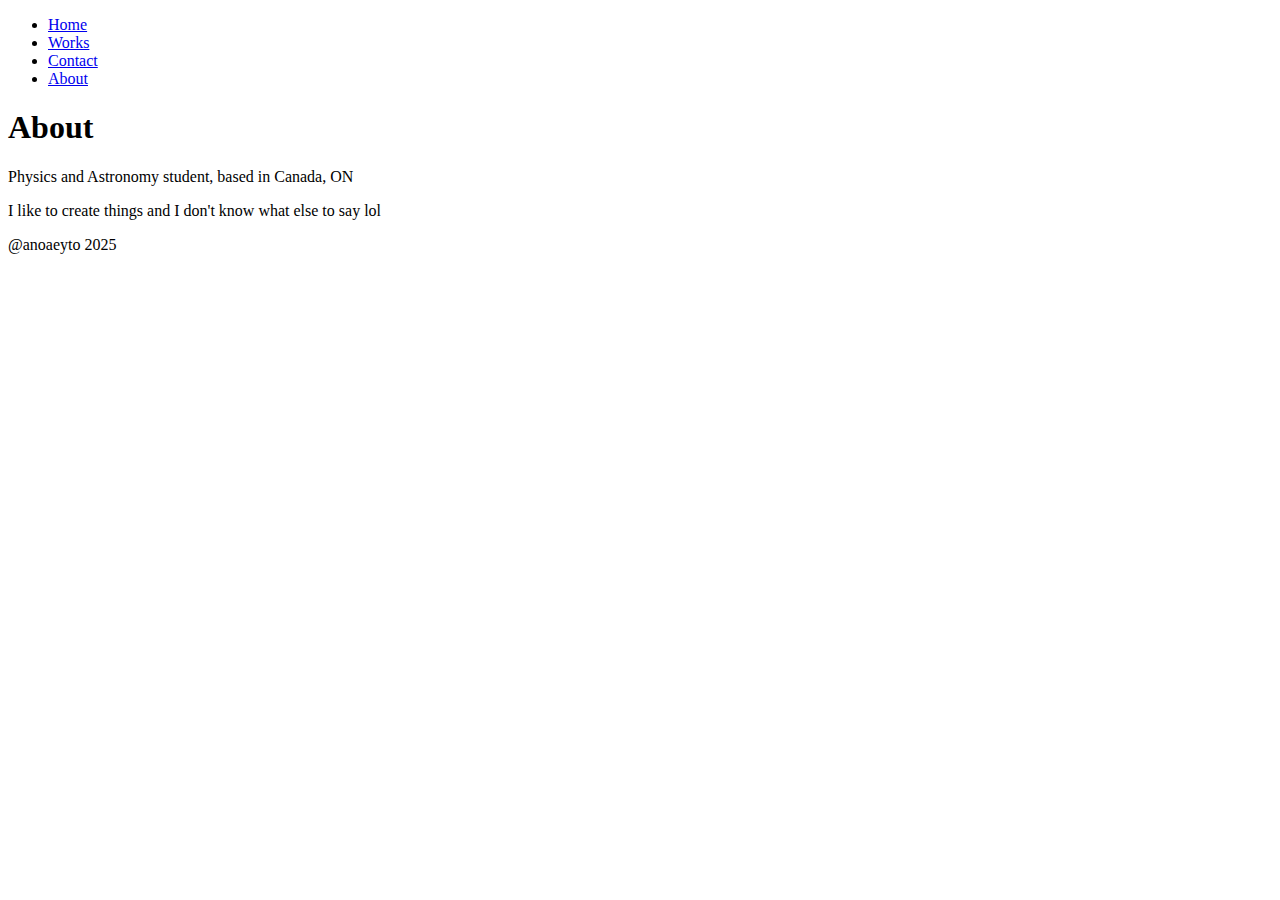
<file: website_anoaeyto/about.html>
<!DOCTYPE html>
<html lang="en">
<head>
    <meta charset="UTF-8">
    <meta name="viewport" content="width=device-width, initial-scale=1.0">
    <title>anoeyto-about</title>
</head>
<body>
    <ul>
  <li><a href="index.html">Home</a></li>
  <li><a href="works.html">Works</a></li>
  <li><a href="contact.html">Contact</a></li>
  <li><a href="about.html">About</a></li>
</ul>

  
     <h1>About</h1>

<p> Physics and Astronomy student, based in Canada, ON</p>
<p>I like to create things and I don't know what else to say lol</p>
    <p>@anoaeyto 2025</p>

</body>
</html>
</file>
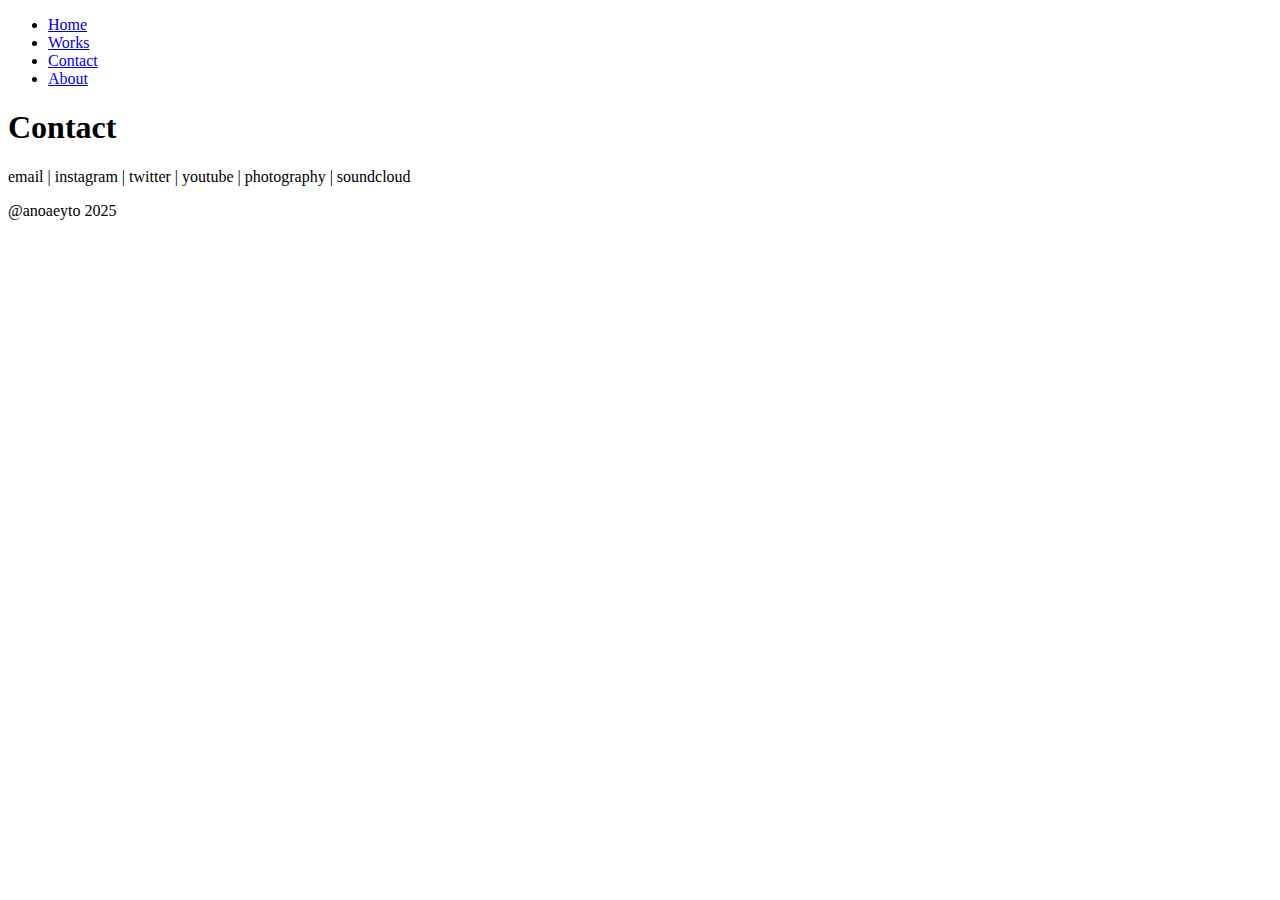
<file: website_anoaeyto/contact.html>
<!DOCTYPE html>
<html lang="en">
<head>
    <meta charset="UTF-8">
    <meta name="viewport" content="width=device-width, initial-scale=1.0">
    <title>anoeyto-contact</title>
</head>
<body>
    <ul>
  <li><a href="index.html">Home</a></li>
  <li><a href="works.html">Works</a></li>
  <li><a href="contact.html">Contact</a></li>
  <li><a href="about.html">About</a></li>
</ul>

  
     <h1>Contact</h1>
<p> email | instagram | twitter | youtube | photography | soundcloud</p>

    <p>@anoaeyto 2025</p>

</body>
</html>
</file>
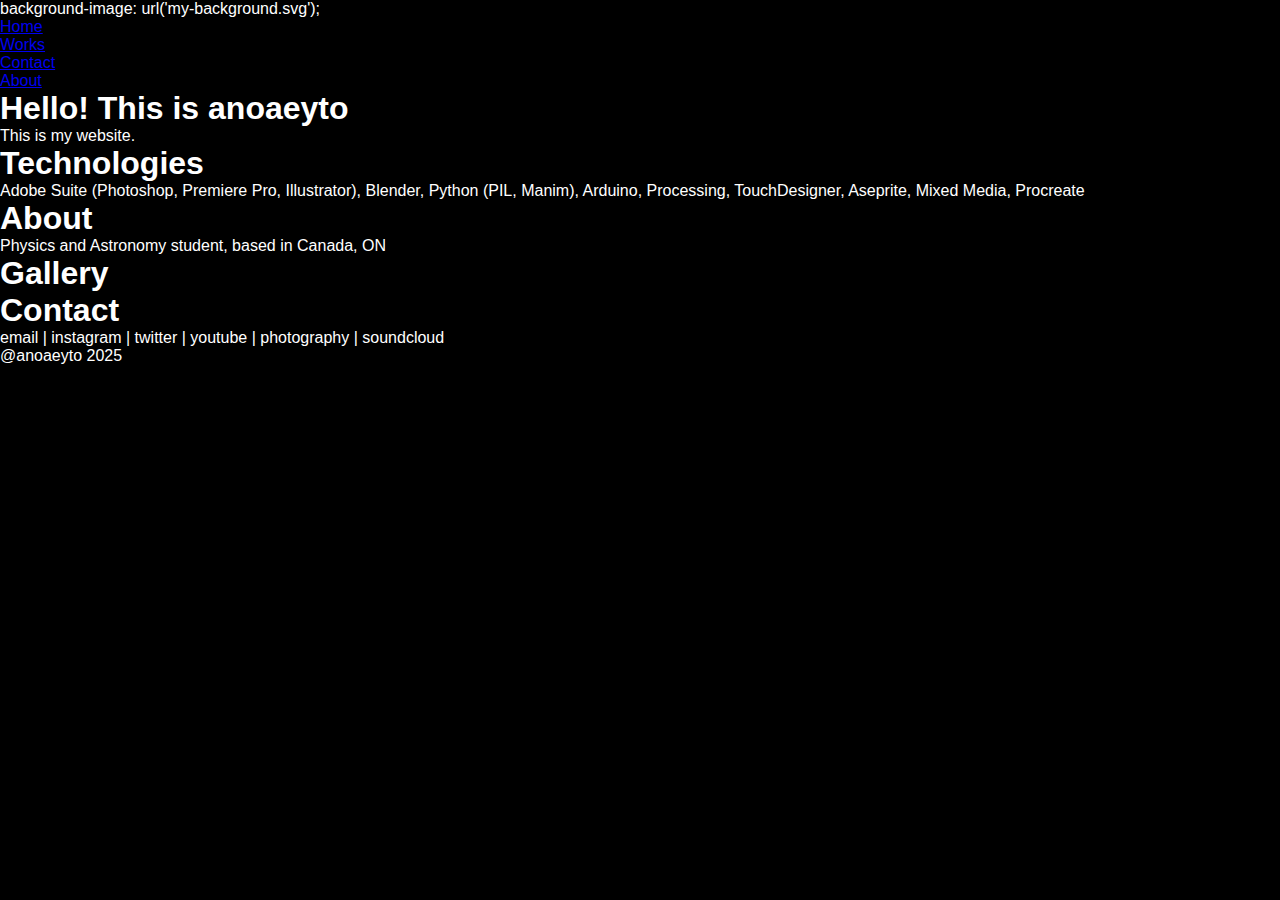
<file: website_anoaeyto/home.html>
<!DOCTYPE html>
<html lang="en">
<head>
    <meta charset="UTF-8">
    <meta name="viewport" content="width=device-width, initial-scale=1.0">
    <title>anoeyto-home</title>
    <link rel="stylesheet" href="style.css">
</head>
<body>

    background-image: url('my-background.svg');

   <ul>
  <li><a href="index.html">Home</a></li>
  <li><a href="works.html">Works</a></li>
  <li><a href="contact.html">Contact</a></li>
  <li><a href="about.html">About</a></li>
</ul>

    <h1>Hello! This is anoaeyto</h1>
       <p>This is my website.</p>

     <h1>Technologies</h1>

     <p> Adobe Suite (Photoshop, Premiere Pro, Illustrator), Blender, Python (PIL, Manim), Arduino, Processing, TouchDesigner, Aseprite, Mixed Media, Procreate</p>
     <h1>About</h1>
     <p> Physics and Astronomy student, based in Canada, ON</p>
     <h1>Gallery</h1>
     <h1>Contact</h1>
     <p>email | instagram | twitter | youtube | photography | soundcloud</p>




 
    <p>@anoaeyto 2025</p>

</body>
</html>
</file>
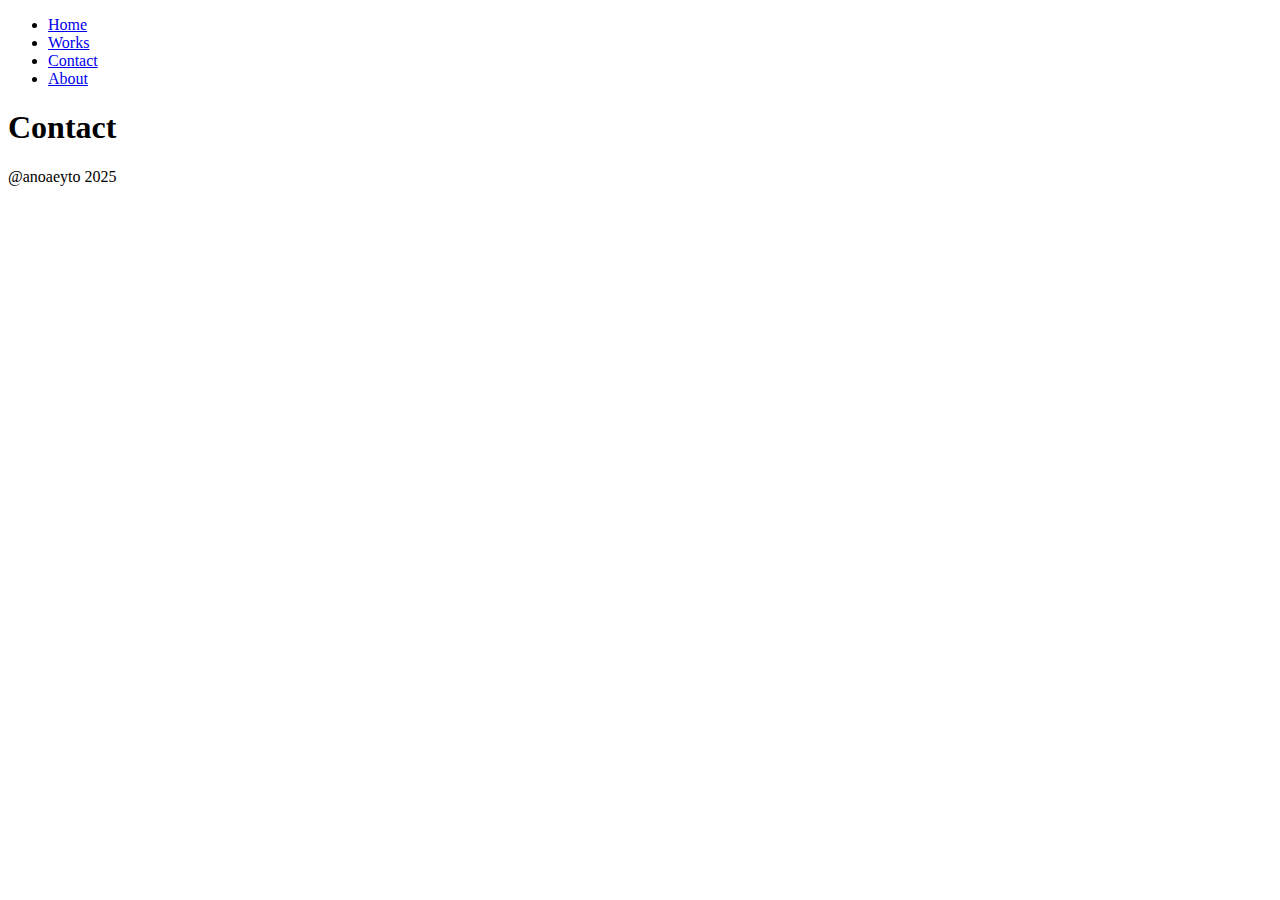
<file: website_anoaeyto/works.html>
<!DOCTYPE html>
<html lang="en">
<head>
    <meta charset="UTF-8">
    <meta name="viewport" content="width=device-width, initial-scale=1.0">
    <title>anoeyto-works</title>
</head>
<body>
    <ul>
  <li><a href="index.html">Home</a></li>
  <li><a href="works.html">Works</a></li>
  <li><a href="contact.html">Contact</a></li>
  <li><a href="about.html">About</a></li>
</ul>

  
     <h1>Contact</h1>


    <p>@anoaeyto 2025</p>

</body>
</html>
</file>
<file: website_anoaeyto/style.css>
* {
    margin: 0;
    padding: 0;
    box-sizing: border-box;
    -webkit-user-select: none; 
    -ms-user-select: none;     
    user-select: none;         
    -webkit-user-drag: none;
}

html {
    scroll-behavior: smooth;
}

html, body {
    width: 100%;
    overflow-x: hidden;
}

body {
    background: #000;
    color: #fff;
    font-family: 'Inter', sans-serif;
}

html.no-scroll,
body.no-scroll {
    overflow: hidden;
}

/* ================= ENTER SCREEN ================= */

.enter-screen {
    position: fixed;
    inset: 0;
    display: flex;
    flex-direction: column;
    justify-content: center;
    align-items: center;
    z-index: 1000;
    opacity: 1;
    visibility: visible;
    transition: opacity 1.4s ease, transform 1.4s ease, visibility 0s 0s;
    background-color: #000;
}

.enter-screen::before {
    content: '';
    position: absolute;
    inset: 0;
    background-size: cover;
    background-position: center;
    transition: filter 0.4s ease, opacity 1s ease;
    z-index: 1;
}

.enter-screen h1 {
    font-size: 1.8rem;
    letter-spacing: 4px;
    margin-bottom: 12px;
    font-weight: 300;
}

.enter-screen p {
    font-size: 3.5rem;
    letter-spacing: 8px;
    margin-bottom: 40px;
    font-weight: 300;
}

.enter-screen h1,
.enter-screen p,
.enter-button {
    position: relative;
    z-index: 10;
}

.enter-screen.blur::before {
    filter: blur(6px);
}

.enter-screen.hidden {
    opacity: 0;
    transform: scale(1.1);
    visibility: hidden;
    transition: opacity 1.4s ease, transform 1.4s ease, visibility 0s 1.4s;
    pointer-events: none;
}

.enter-button {
    padding: 16px 48px;
    background: rgba(0, 0, 0, 0.55);
    border: 1px solid #fff;
    color: #fff;
    letter-spacing: 3px;
    font-size: 1.1rem;
    font-weight: 300; 
    cursor: pointer;
    transform: scale(1);
    will-change: transform; 
    backface-visibility: hidden;
    -webkit-font-smoothing: antialiased;
    transition: transform 0.4s cubic-bezier(0.4, 0, 0.2, 1), 
                background 0.4s ease;
}

.enter-button:hover {
    transform: scale(1.1);
    background: rgba(255, 255, 255, 0.1); 
}

/* ================= MAIN ================= */

.main-content {
    opacity: 0;
    visibility: hidden;
    transition: opacity 1.2s ease 0.5s, visibility 0s 1.7s;
}

.main-content.visible {
    opacity: 1;
    visibility: visible;
    transition: opacity 1.2s ease 0.5s, visibility 0s 0s;
}

/* ================= HERO ================= */

.hero {
    width: 100vw;
    min-height: 100vh;
    position: relative;
    display: flex;
    max-width: none; 
    padding: 0; 
    justify-content: center;
    align-items: center;
    overflow: hidden;
    background: linear-gradient(135deg, #1a1a1a 0%, #0d0d0d 100%);
    filter: blur(0px);
    mask-image: linear-gradient(to bottom, 
        rgba(0,0,0,1) 85%, 
        rgba(0,0,0,1) 90%, 
        rgba(0,0,0,0.3) 95%, 
        rgba(0,0,0,0) 100%);
    -webkit-mask-image: linear-gradient(to bottom, 
        rgba(0,0,0,1) 85%, 
        rgba(0,0,0,1) 90%, 
        rgba(0,0,0,0.3) 95%, 
        rgba(0,0,0,0) 100%);
}

.hero::before {
    content: '';
    position: absolute;
    inset: 0;
    width: 100%;
    height: 100%;
    background-image: url('images/gallery/bg1.png');
    background-size: cover;
    background-position: center center;
    background-repeat: no-repeat;
    filter: blur(5px);
    z-index: 1;
    transform: scale(1.3);
    transition: transform 2s ease-out;
}

.main-content.visible .hero::before {
    transform: scale(1);
}

.hero-content {
    position: relative;
    z-index: 3;
    text-align: center;
    transform: scale(1.5);
    opacity: 0;
    transition: transform 2s ease-out, opacity 1.5s ease-out;
}

.main-content.visible .hero-content {
    transform: scale(1);
    opacity: 1;
}

.hero h1 {
    font-size: clamp(3rem, 6vw, 5rem);
    font-weight: 300;
    letter-spacing: 8px;
    margin-bottom: 16px;
}

.hero p {
    font-size: 1.4em;
    font-weight: 300;
    letter-spacing: 2px;
}

/* ================= NAV ================= */

nav {
    text-align: center;
    padding: 28px 0;
    border-bottom: 1px solid #333;
}

nav a {
    color: #fff;
    margin: 0 22px;
    text-decoration: none;
    letter-spacing: 1px;
    transition: text-shadow 0.3s ease;
    font-size: 1.4em;
}

nav a:hover,
nav a:active {
    text-shadow: -1px 0 #fff, 1px 0 #fff, 0 -1px #fff, 0 1px #fff;
}

/* ================= SECTIONS ================= */

section:not(.hero) {
    max-width: 1200px; 
    margin: auto;
    padding: 90px 40px;
}

h2 {
    text-align: center;
    letter-spacing: 4px;
    margin-bottom: 60px;
    font-size: 1.8rem;
    font-weight: normal;
}

.divider {
    border-top: 1px solid #333;
    margin-bottom: 30px;
}

/* ================= ABOUT ================= */

.about-content {
    display: grid;
    grid-template-columns: 300px 1fr;
    gap: 60px;
    align-items: start; 
}

.about-items .item {
    opacity: 0;
    transform: translateY(50px);
    transition: opacity 0.8s ease, transform 0.8s ease;
    font-size: 25px;
    margin-bottom: 20px; 
}

.about-items .item:nth-child(1) {
    transition-delay: 0s;
}

.about-items .item:nth-child(2) {
    transition-delay: 0.1s;
}

.about-items .item:nth-child(3) {
    transition-delay: 0.2s;
}

.about-items .item:nth-child(4) {
    transition-delay: 0.3s;
}

.about-items .item:nth-child(5) {
    transition-delay: 0.4s;
}

.about-items .item:nth-child(6) {
    transition-delay: 0.5s;
}

.about-items .item:nth-child(7) {
    transition-delay: 0.6s;
}

.about-items .item.visible {
    opacity: 1;
    transform: translateY(0);
}

.about-image {
    width: 100%;
    margin-bottom: 40px;
}

.about-text p {
    font-size: clamp(3rem, 6vw, 5rem);
    opacity: 0;
    transform: translateY(50px);
    transition: opacity 1.5s ease, transform 1.5s ease;
    margin: 0;
    line-height: 1;
    margin-top: -0.13em;
}

.about-text p.visible {
    opacity: 1;
    transform: translateY(0);
}

.about-text p.smaller-text {
    font-size: 40px;
    line-height: 1.5;
    margin-top: 20px;
}

.technologies h3 {
    margin-bottom: 16px;
}

.tech-item {
    margin-bottom: 100px;
    transition: text-shadow 0.3s ease;
    cursor: pointer;
}

.tech-item:hover {
    text-shadow: -1px 0 #fff, 1px 0 #fff, 0 -1px #fff, 0 1px #fff;
}

/* ================= GALLERY ================= */

.gallery-grid {
    column-count: 3;
    column-gap: 14px;
}

.gallery-item {
    break-inside: avoid;
    margin-bottom: 14px;
    cursor: pointer;
    transition: transform 0.3s ease, opacity 1.5s ease;
    opacity: 0;
    transform: translateY(50px);
}

.gallery-item.visible {
    opacity: 1;
    transform: translateY(0);
}

.gallery-item:hover {
    transform: scale(1.02) translateY(0);
}

.gallery-item img {
    width: 100%;
    display: block;
}

/* Gallery Modal */
.gallery-modal {
    position: fixed;
    inset: 0;
    background: rgba(0,0,0,0.95);
    display: flex;
    flex-direction: column;
    align-items: center;
    justify-content: center;
    z-index: 2000;
    opacity: 0;
    pointer-events: none;
    transition: opacity 0.4s ease;
}

.gallery-modal.active {
    opacity: 1;
    pointer-events: all;
}

.gallery-modal img {
    max-width: 90%;
    max-height: 80vh;
    object-fit: contain;
    transform: scale(0.9);
    transition: transform 0.4s ease, opacity 0.6s ease;
}

.gallery-modal.active img {
    transform: scale(1);
}

.gallery-modal img.fade-out {
    opacity: 0;
}

.gallery-description {
    color: #fff;
    text-align: center;
    width: 100%;
    max-width: 800px;
    padding: 20px;
    font-size: 1rem;
    line-height: 1.6;
    opacity: 0.8;
    transition: opacity 0.6s ease;
}

.gallery-modal-close {
    position: absolute;
    top: 30px;
    right: 30px;
    background: none;
    border: none;
    color: #fff;
    font-size: 48px;
    cursor: pointer;
    transition: transform 0.3s ease;
    z-index: 10;
}

.gallery-arrow {
    position: absolute;
    top: 50%;
    transform: translateY(-50%);
    background: none;
    border: none;
    color: #fff;
    font-size: 48px;
    cursor: pointer;
    transition: transform 0.3s ease, opacity 0.3s ease;
    z-index: 10;
    opacity: 0.7;
    padding: 20px;
}

.gallery-arrow:hover {
    opacity: 1;
    transform: translateY(-50%) scale(1.2);
}

.gallery-arrow.left {
    left: 30px;
}

.gallery-arrow.right {
    right: 30px;
}

/* ================= PROJECTS GRID ================= */

.projects-grid {
    display: grid;
    grid-template-columns: repeat(2, 1fr);
    gap: 40px;
    max-height: 900px;
    overflow: hidden;
    transition: max-height 0.6s ease;
}

.projects-grid.show-all {
    max-height: none;
}

.project-item {
    text-align: center;
    cursor: pointer;
    transition: transform 0.3s ease, opacity 0.3s ease;
    text-decoration: none;
    color: #fff;
    display: block;
}

.project-item:nth-child(n+7) {
    display: none;
}

.projects-grid.show-all .project-item:nth-child(n+7) {
    display: block;
}

.project-item:hover {
    transform: scale(1.03);
    opacity: 0.8;
}

.project-item img {
    width: 100%;
    aspect-ratio: 16 / 9;
    object-fit: cover;
    margin-bottom: 20px;
    border-radius: 4px;
}

.project-item h3 {
    font-weight: 400;
    font-size: 25px;
}

.see-more-container {
    text-align: center;
    margin-top: 40px;
}

.see-more-btn {
    padding: 14px 40px;
    background: rgba(0, 0, 0, 0.55);
    border: 1px solid #fff;
    color: #fff;
    letter-spacing: 2px;
    font-size: 1rem;
    font-weight: 300;
    cursor: pointer;
    transition: transform 0.3s ease, background 0.3s ease;
}

.see-more-btn:hover {
    transform: scale(1.05);
    background: rgba(255, 255, 255, 0.1);
}

/* Project Modal */
.modal {
    position: fixed;
    inset: 0;
    display: flex;
    align-items: center;
    justify-content: center;
    z-index: 2000;
    opacity: 0;
    pointer-events: none;
    transition: opacity 0.4s ease;
}

.modal.active {
    opacity: 1;
    pointer-events: all;
}

.modal-content {
    background: rgba(0, 0, 0, 1);
    border: 1px solid #333;
    max-width: 800px;
    width: 90%;
    max-height: 90vh;
    overflow-y: auto;
    padding: 40px;
    position: relative;
    transform: scale(0.8);
    transition: transform 0.4s ease;
}

.modal.active .modal-content {
    transform: scale(1);
}

.modal-close {
    position: absolute;
    top: 20px;
    right: 20px;
    background: none;
    border: none;
    color: #fff;
    font-size: 32px;
    cursor: pointer;
    transition: transform 0.3s ease;
    font-weight: 150;
}

.modal-content img {
    width: 100%;
    margin-bottom: 20px;
}

/* ================= CONTACT ================= */

.contact-icons {
    display: flex;
    justify-content: center;
    gap: 42px;
}

.contact-icons svg {
    width: 36px;
    height: 36px;
    transition: transform 0.3s ease, opacity 0.3s ease;
}

.contact-icons a:hover svg {
    transform: translateY(-4px);
    opacity: 0.7;
}

/* ================= FOOTER ================= */

footer {
    text-align: center;
    padding: 40px;
    color: #fff;
}

/* ================= RESPONSIVE ================= */

@media (max-width: 900px) {
    .about-content { 
        grid-template-columns: 1fr; 
    }
    .gallery-grid { 
        column-count: 2; 
    }
    .projects-grid {
        grid-template-columns: 1fr;
        max-height: 1800px;
    }
}

@media (max-width: 500px) {
    .gallery-grid { 
        column-count: 1; 
    }
    .enter-screen p { 
        font-size: 2.5rem; 
    }
    .projects-grid {
        gap: 30px;
    }
}
</file>
